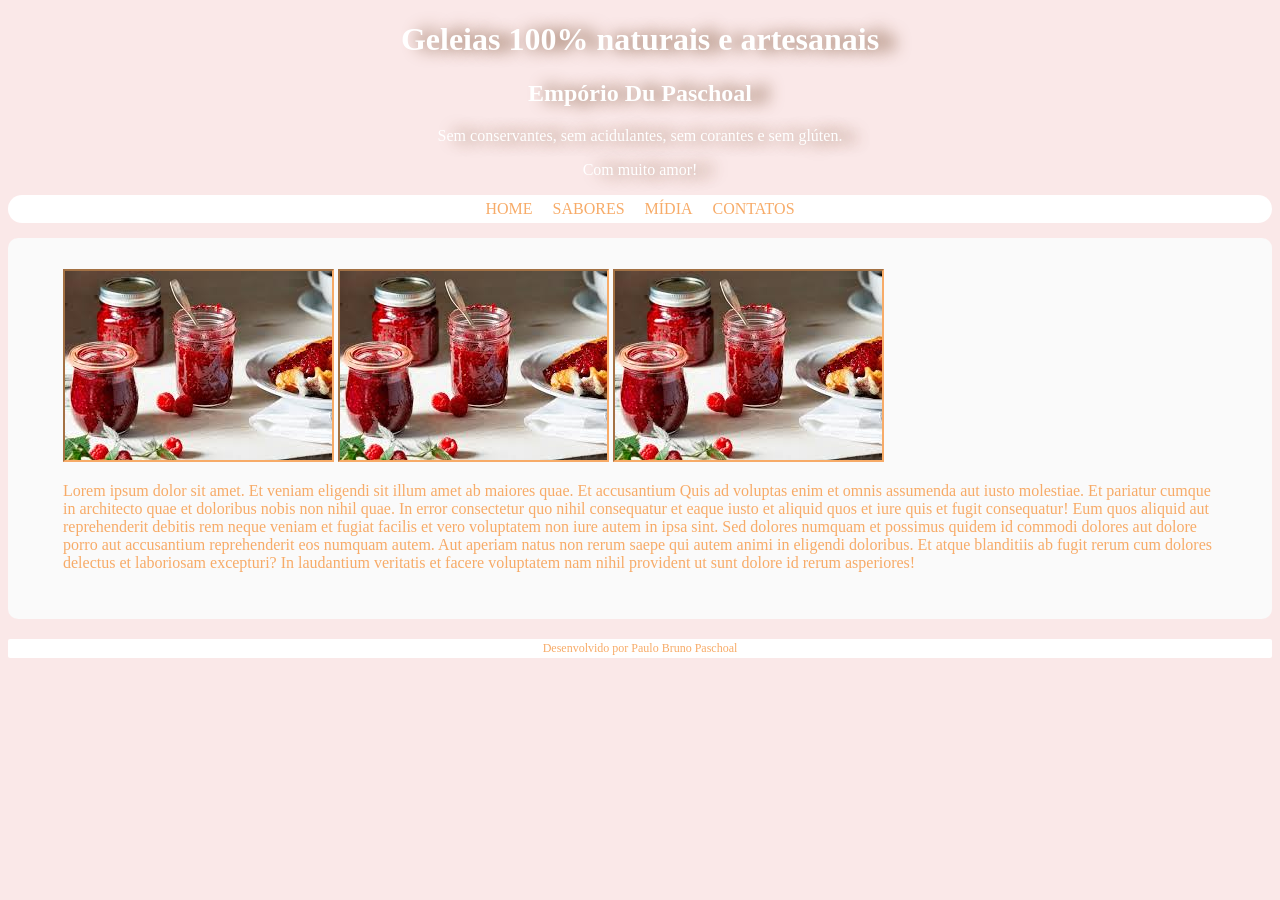
<file: index.html>
<!DOCTYPE html>
<html lang="pt-br">
<head>
    <meta charset="UTF-8">
    <meta http-equiv="X-UA-Compatible" content="IE=edge">
    <meta name="viewport" content="width=device-width, initial-scale=1.0">
    <link rel="stylesheet" href="./style/style.css">
    <title>Empório Du Paschoal</title>
    <meta name="description"
        content="Gelias Du Paschoal, sabor de qualidade! 100% natural é na Empório Du Paschoal">
</head>
<body>
    <main>
        <header>
            <h1>Geleias 100% naturais e artesanais</h1>
            <h2>Empório Du Paschoal</h2>
            <p>Sem conservantes, sem acidulantes, sem corantes e sem glúten.</p>
            <p>Com muito amor!</p>
        </header>
        <section class="sec-menu">
            <nav class="container">
                <li>
                    <a href="">HOME</a>
                </li>
                <li>
                    <a href="./sabores.html">SABORES</a>
                </li>
                <li>
                    <a href="./midia.html">MÍDIA</a>
                </li>
                <li>
                    <a href="./contatos.html">CONTATOS</a>
                </li>
            </nav>
        </section>
        <section class="container" id="descri">
            <figure class="foto-geleia01">
                <img src="./img/geleia-morango.jpg" alt="Geleia">
                <img src="./img/geleia-morango.jpg" alt="Geleia">
                <img src="./img/geleia-morango.jpg" alt="Geleia">
                <!-- Imagens e textos são só para exemplos -->
                <p>
                Lorem ipsum dolor sit amet. Et veniam eligendi sit illum amet ab maiores quae. Et accusantium Quis ad voluptas enim et omnis assumenda aut iusto molestiae. Et pariatur cumque in architecto quae et doloribus nobis non nihil quae. In error consectetur quo nihil consequatur et eaque iusto et aliquid quos et iure quis et fugit consequatur!

                Eum quos aliquid aut reprehenderit debitis rem neque veniam et fugiat facilis et vero voluptatem non iure autem in ipsa sint. Sed dolores numquam et possimus quidem id commodi dolores aut dolore porro aut accusantium reprehenderit eos numquam autem. Aut aperiam natus non rerum saepe qui autem animi in eligendi doloribus.

                Et atque blanditiis ab fugit rerum cum dolores delectus et laboriosam excepturi? In laudantium veritatis et facere voluptatem nam nihil provident ut sunt dolore id rerum asperiores!
            </p>
            </figure>
        </section>
    </main>

    <footer>
        Desenvolvido por Paulo Bruno Paschoal
    </footer>
</body>
</html>
</file>
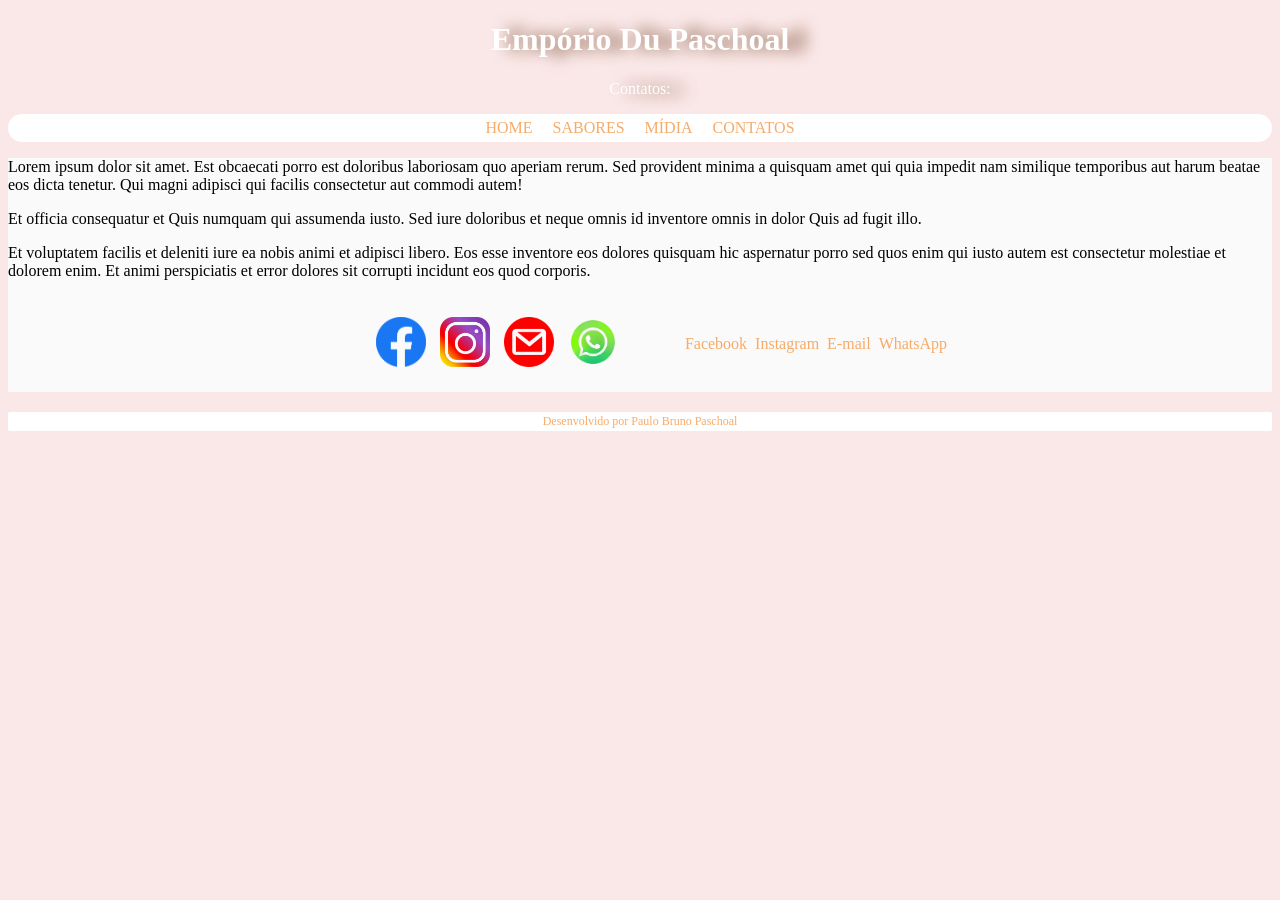
<file: contatos.html>
<!DOCTYPE html>
<html lang="pt-br">
<head>
    <meta charset="UTF-8">
    <meta http-equiv="X-UA-Compatible" content="IE=edge">
    <meta name="viewport" content="width=device-width, initial-scale=1.0">
    <link rel="stylesheet" href="./style/style.css">
    <title>Contatos | Empório Du Paschoal</title>
    <meta name="description"
        content="Gelias Du Paschoal, sabor de qualidade! 100% natural é na Empório Du Paschoal">
</head>
<body>
    <main>
        <header>
            <h1>Empório Du Paschoal</h1>
            <p>Contatos:</p>
        </header>
        <section class="sec-menu">
            <nav class="container">
                <li>
                    <a href="./index.html">HOME</a>
                </li>
                <li>
                    <a href="./sabores.html">SABORES</a>
                </li>
                <li>
                    <a href="./midia.html">MÍDIA</a>
                </li>
                <li>
                    <a href="./contatos.html">CONTATOS</a>
                </li>
            </nav>
        </section>
        <section class="contatos-gerais">
            <p>
                Lorem ipsum dolor sit amet. Est obcaecati porro est doloribus laboriosam quo aperiam rerum. Sed provident minima a quisquam amet qui quia impedit nam similique temporibus aut harum beatae eos dicta tenetur. Qui magni adipisci qui facilis consectetur aut commodi autem! 
            </p>
            <p>
                Et officia consequatur et Quis numquam qui assumenda iusto. Sed iure doloribus et neque omnis id inventore omnis in dolor Quis ad fugit illo. 
            </p>
            <p>
                Et voluptatem facilis et deleniti iure ea nobis animi et adipisci libero. Eos esse inventore eos dolores quisquam hic aspernatur porro sed quos enim qui iusto autem est consectetur molestiae et dolorem enim. Et animi perspiciatis et error dolores sit corrupti incidunt eos quod corporis. 
            </p>

            <div class="container">
                <figure class="logos-img">
                    <a href="" target="_blank"><img src="./img/logo-facebook.png"></a>
                    <a href="" target="_blank"><img src="./img/logo-instagram.png"></a>
                    <a href="" target="_blank"><img src="./img/logo-email.png"></a>
                    <a href="" target="_blank"><img src="./img/logo-whatsApp.png"></a>
                </figure>
            <div>
            <div class="links">
                <a href="" target="_blank">Facebook</a>
                <a href="" target="_blank">Instagram</a>
                <a href="" target="_blank">E-mail</a>
                <a href="" target="_blank">WhatsApp</a>
            </div>
        </section>


    </main>

    <footer>
        Desenvolvido por Paulo Bruno Paschoal
    </footer>
</body>
</html>
</file>
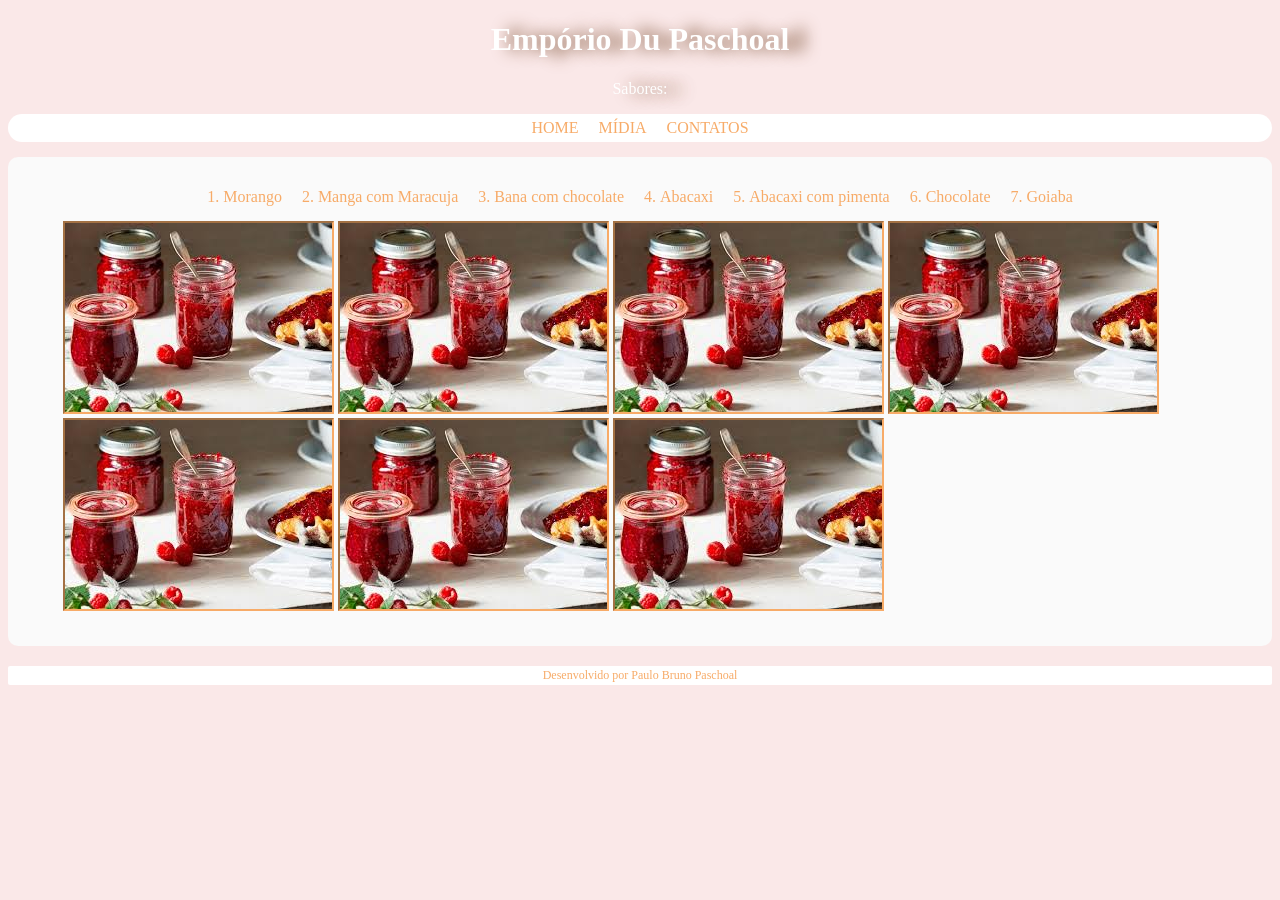
<file: sabores.html>
<!DOCTYPE html>
<html lang="pt-br">
<head>
    <meta charset="UTF-8">
    <meta http-equiv="X-UA-Compatible" content="IE=edge">
    <meta name="viewport" content="width=device-width, initial-scale=1.0">
    <link rel="stylesheet" href="./style/style.css">
    <title>Sabores | Empório Du Paschoal</title>
    <meta name="description"
        content="Gelias Du Paschoal, sabor de qualidade! 100% natural é na Empório Du Paschoal">
</head>
<body>
    <main>
        <header>
            <h1>Empório Du Paschoal</h1>
            <p>Sabores:</p>
        </header>
        <section class="sec-menu">
            <nav class="container">
                <li>
                    <a href="./index.html">HOME</a>
                </li>
                <li>
                    <a href="./midia.html">MÍDIA</a>
                </li>
                <li>
                    <a href="./contatos.html">CONTATOS</a>
                </li>
            </nav>
        </section>
        <section class="container" id="descri">
            <figure class="foto-geleia01">
            <nav class="opcoes">
                <li>Morango</li>
                <li>Manga com Maracuja</li>
                <li>Bana com chocolate</li>
                <li>Abacaxi</li>
                <li>Abacaxi com pimenta</li>
                <li>Chocolate</li>
                <li>Goiaba</li>
            </nav>
            <!-- Imagens e textos são só para exemplos -->
                <img src="./img/geleia-morango.jpg" alt="Geleia">
                <img src="./img/geleia-morango.jpg" alt="Geleia">
                <img src="./img/geleia-morango.jpg" alt="Geleia">
                <img src="./img/geleia-morango.jpg" alt="Geleia">
                <img src="./img/geleia-morango.jpg" alt="Geleia">
                <img src="./img/geleia-morango.jpg" alt="Geleia">
                <img src="./img/geleia-morango.jpg" alt="Geleia">
            </figure>
        </section>
    </main>

    <footer>
        Desenvolvido por Paulo Bruno Paschoal
    </footer>
</body>
</html>
</file>
<file: style/style.css>
body {
	background-color: rgb(250, 232, 232);
}

header {
	text-align: center;
	color: rgb(255, 255, 255);
	text-shadow: 1em 0em 1em rgb(122, 79, 50);
}

.sec-menu {
	padding: 5px;
	border-radius: 20px;
	background-color: rgb(255, 255, 255);
}

.container {
	display: flex;
	flex-direction: row;
	flex-wrap: wrap;
    justify-content: center;
    align-items: center;
    align-content: center;
	gap: 20px;
}

.container li {
	list-style: none;
}

.container li a {
	text-decoration: none;
	color: rgb(247, 171, 104);
	transition: 1s;
}

.container li a:hover {
	color: rgb(250, 0, 0);
}

#descri {
	margin-top: 15px;
	padding: 15px;
	border-radius: 10px;
	background-color: rgb(250, 250, 250);
	color: rgb(247, 171, 104);
}

.foto-geleia01 {
	transition: 1s;
}

.foto-geleia01:hover {
	color: rgb(0, 0, 0);
}


.foto-geleia01 img {
	border: 2px inset rgb(247, 171, 104);
}

footer {
	text-align: center;
	font-size: 12px;
	margin-top: 20px;
	padding: 2px;
	border-radius: 2px;
	background-color: rgb(255, 255, 255);
	color: rgb(247, 171, 104);
}

/* Sabores */

.opcoes {
	display: flex;
	flex-direction: row;
	flex-wrap: wrap;
    justify-content: center;
    align-items: center;
    align-content: center;
    gap: 20px;
    padding-bottom: 15px;
}

.opcoes li {
	list-style: inline;
}

/* Mídia */

.video-geleia {
	padding-top: 15px;
	padding-bottom: 15px;
	text-align: center;
}

/* Contatos */

.logos-img img {
	width: 50px;
	padding: 5px;
}

.contatos-gerais {
	background-color: rgb(250, 250, 250);
}

.links a {
	text-decoration: none;
	color: rgb(247, 171, 104);
	padding: 2px;
}
</file>
